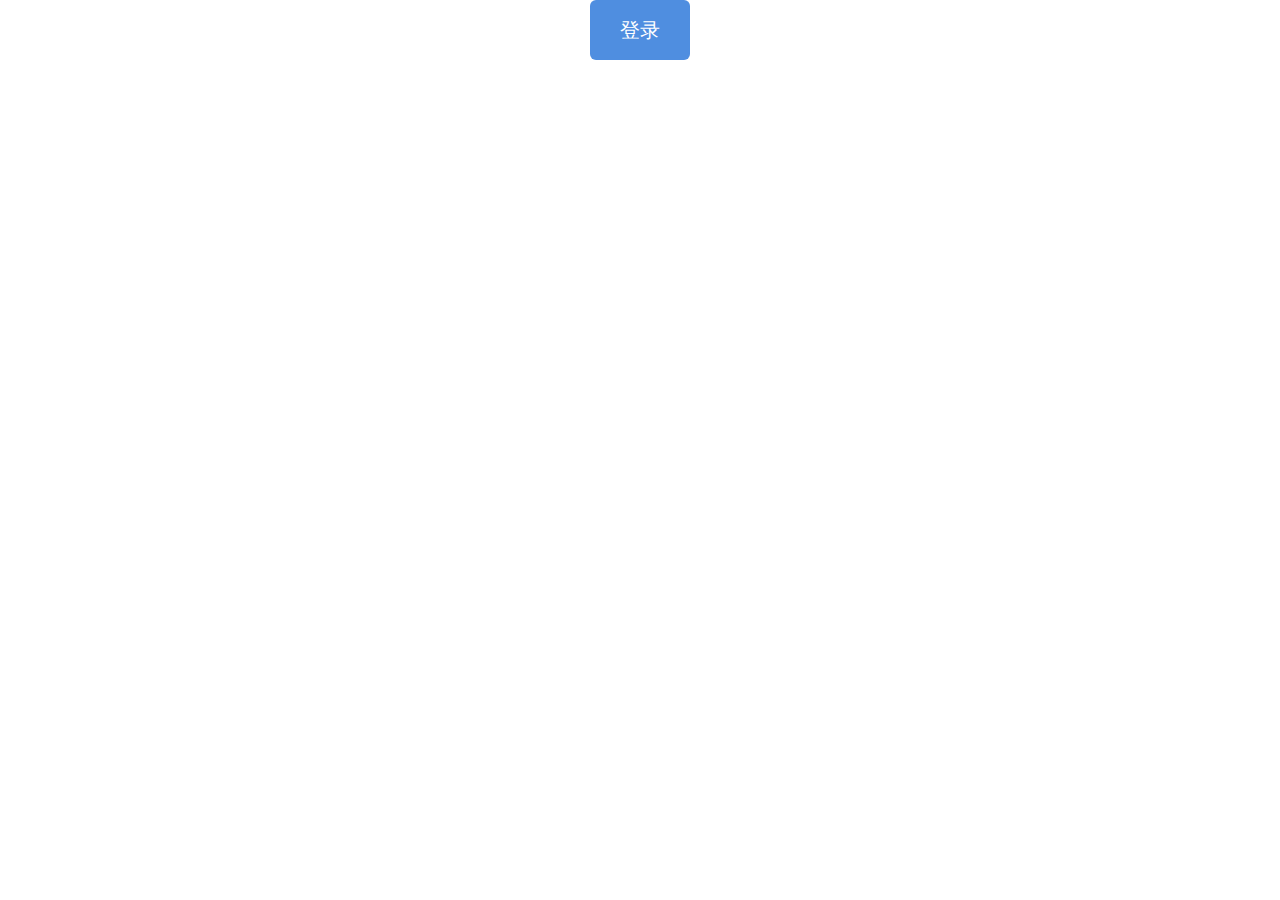
<file: index.html>
<!DOCTYPE html>
<html lang="en">

<head>
  <meta charset="UTF-8">
  <meta name="viewport" content="width=device-width, initial-scale=1.0">
  <meta http-equiv="X-UA-Compatible" content="ie=edge">
  <title>登录模态框</title>
  <link rel="stylesheet" href="assets/css/model.css">
</head>

<body>
  <a href="javascript:void(0);" class="login-btn" id="login-btn">登录</a>
  <div class="model" id="model">
    <div class="model--content" id="model--content">
        <form action="" class="model--login">
            <div class="model--login--input">
                <span>账户：</span><input type="text" class="model--login--inputText">
            </div>
            <div class="model--login--input">
                <span>密码：</span><input type="password" class="model--login--inputText">
            </div>
            <a href="javascript:void(0);" class="model--login--btn">LOGIN</a>
            <a href="javascript:void(0);" class="model--signup--btn">SINGUN UP NOW</a>
          </form>
    </div>
  </div>
  <script>
    var loginBtn = document.getElementById('login-btn');
    var model = document.getElementById('model');
    var modelContent = document.getElementById('model--content');
    loginBtn.addEventListener('click', function () {
      model.style.display = "block";
    });
    model.addEventListener('click', function () { 
      model.style.display = "none";
    }); 
    modelContent.addEventListener('click', function (event) {
      event.stopPropagation();
    }, false);//阻止事件冒泡
  </script>
</body>

</html>
</file>
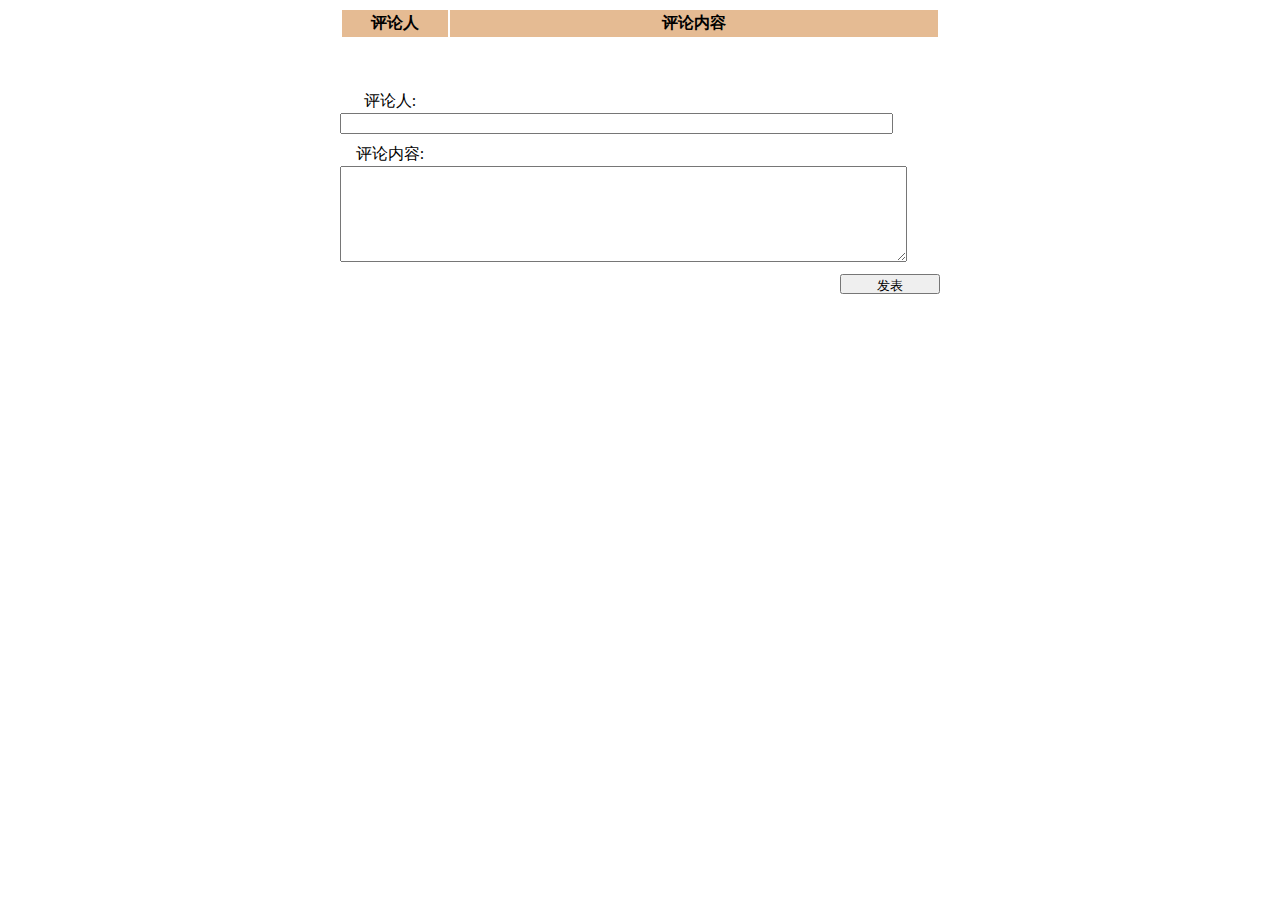
<file: comment.html>
<!DOCTYPE html>
<html lang="en">
<head>
  <meta charset="UTF-8">
  <meta name="viewport" content="width=device-width, initial-scale=1.0">
  <meta http-equiv="X-UA-Compatible" content="ie=edge">
  <title>评论</title>
  <style>
    .commentForm {
      display: block;
      width: 600px;
      margin: 50px auto 0;
    }
    .content-wrapper {
      display: block;
      margin: 8px 0;      
    }
    .title {
      display: inline-block;
      width: 100px;
      height: 24px;
      line-height: 24px;
      text-align: center;
      vertical-align: top;
    }
    .submitBtn {
      display: inline-block;
      width: 100px;
      height: 20px;
      float: right;
    }
  </style>
</head>
<body>
  <table id="comment" width="600" border="1" align="center" cellpadding="0" cellspacing="0" bordercolor="#FFFFFF" bordercolorlight="#666666" bordercolordark="#ffffff">
    <tr>
      <th width="18%" height="27" align="center" bgcolor="#E5BB93">评论人</th>
      <th width="82%" align="center" bgcolor="#E5BB93">评论内容</th>
    </tr>
  </table>
  <form name="commentForm" action="" method="post" class="commentForm">
    <div class="content-wrapper">
      <span class="title">评论人:</span><input name="person" type="text" id="person" size="66">
    </div>
    <div class="content-wrapper">
      <span class="title">评论内容:</span><textarea name="content" cols="68" rows="6" id="content"></textarea>
    </div>
    <input type="button" name="submitBtn" class="submitBtn" value="发表" onclick="addComment()">
  </form>
  <script>
    function addComment () {
      var person = document.createTextNode(commentForm.person.value); // 创建代表评论人的TextNode节点
      var content = document.createTextNode(commentForm.content.value); // 创建代表评论内容的TextNode节点
      // 创建td类型的Element节点
      var td_person = document.createElement("td");
      var td_content = document.createElement("td");
      var tr = document.createElement("tr");  // 创建tr类型的Element节点
      var tbody = document.createElement("tbody");  // 创建一个tbody类型的Element节点
      // 将TextNode节点加入到td类型的节点中
      td_person.appendChild(person);  // 添加评论人
      td_content.appendChild(content);  //添加评论内容
      // 将td类型的节点添加到tr节点中
      tr.appendChild(td_person);
      tr.appendChild(td_content);
      tbody.appendChild(tr);  // 将tr节点加入tbody中
      var tComment = document.getElementById("comment");  // 获取table对象
      tComment.appendChild(tbody);  // 将节点tbody加入节点尾部

      // 清空评论人与文本框
      commentForm.person.value="";
      commentForm.content.value="";
    }
  </script>
</body>
</html>
</file>
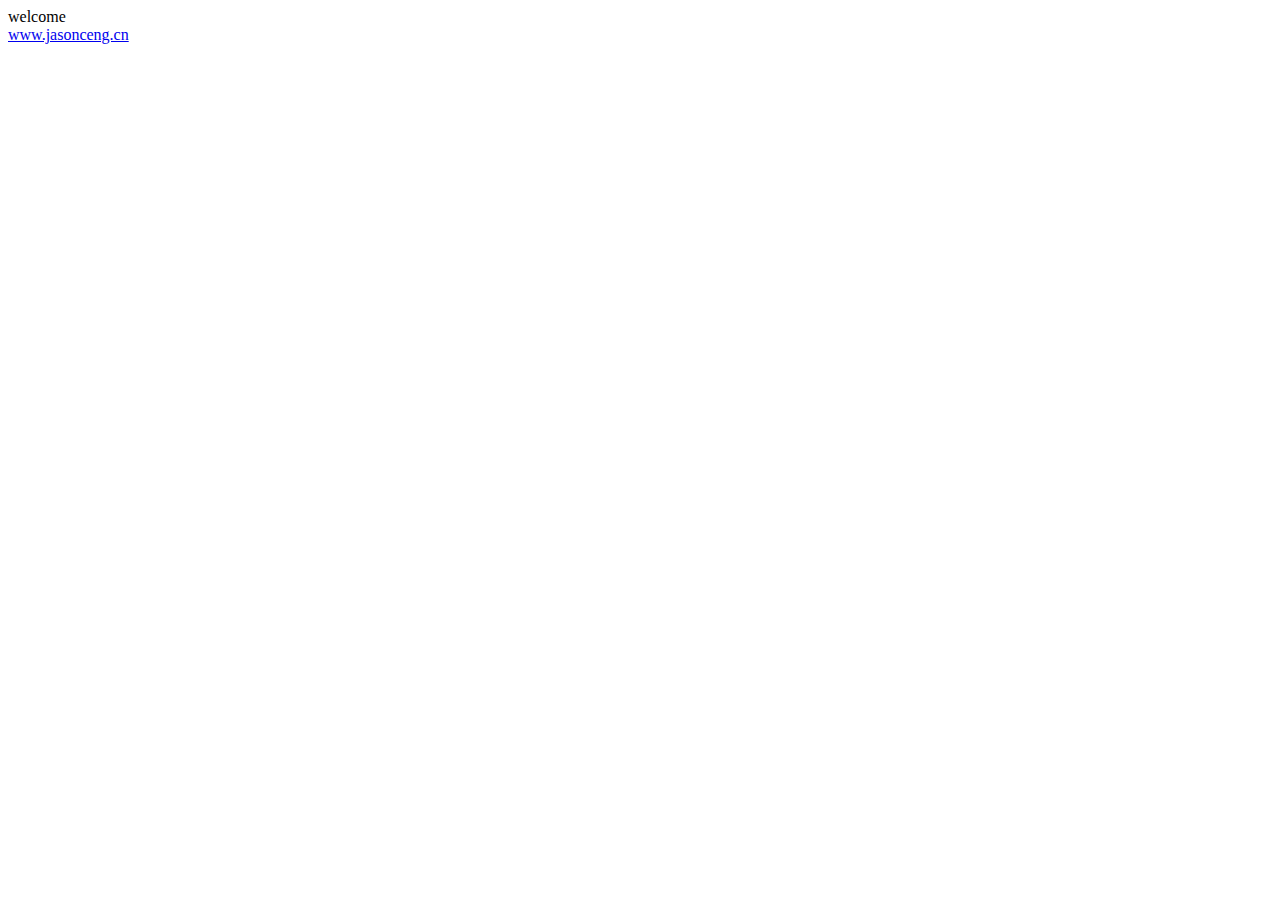
<file: getNode.html>
<!DOCTYPE html>
<html lang="en">
  <head>
    <meta charset="UTF-8">
    <meta name="viewport" content="width=device-width, initial-scale=1.0">
    <meta http-equiv="X-UA-Compatible" content="ie=edge">
    <title>js获取文档中的标签</title>
  </head>
  <body onload="show()">
    welcome<br>
    <a href="http://www.jasonceng.cn">www.jasonceng.cn</a>
    <script language="javascript">  //获取该文档中的全部标记及标记总数
        var elementList = ""; // 全局变量，保存Element标记名，使用完毕要清空
        function getElement (node) {  //参数node是一个Node对象
          var total = 0;
          if (node.nodeType == 1) { // 坚持node是否为Element对象
            total++;                //如果是，计数器+1
            elementList = elementList + node.nodeName + "、";  //保存标记名
          }
          var childrens = node.ChildNodes;
          for (var m = node.firstChild; m != null; m = m.nextSibling) {
            total += getElement(m);  //对每个子节点进行递归操作
          }
          return total;
        }
        function show () {
          var number = getElement(document);  // 获取标记总数
          elementList = elementList.substring(0, elementList.length - 1);   //取出字符串最后一个顿号
          alert("该文档中包含：" + elementList + "等" + number + "个标签！");
          elementList = ""; //清空全局变量
        }
    </script>
  </body>
</html>
</file>
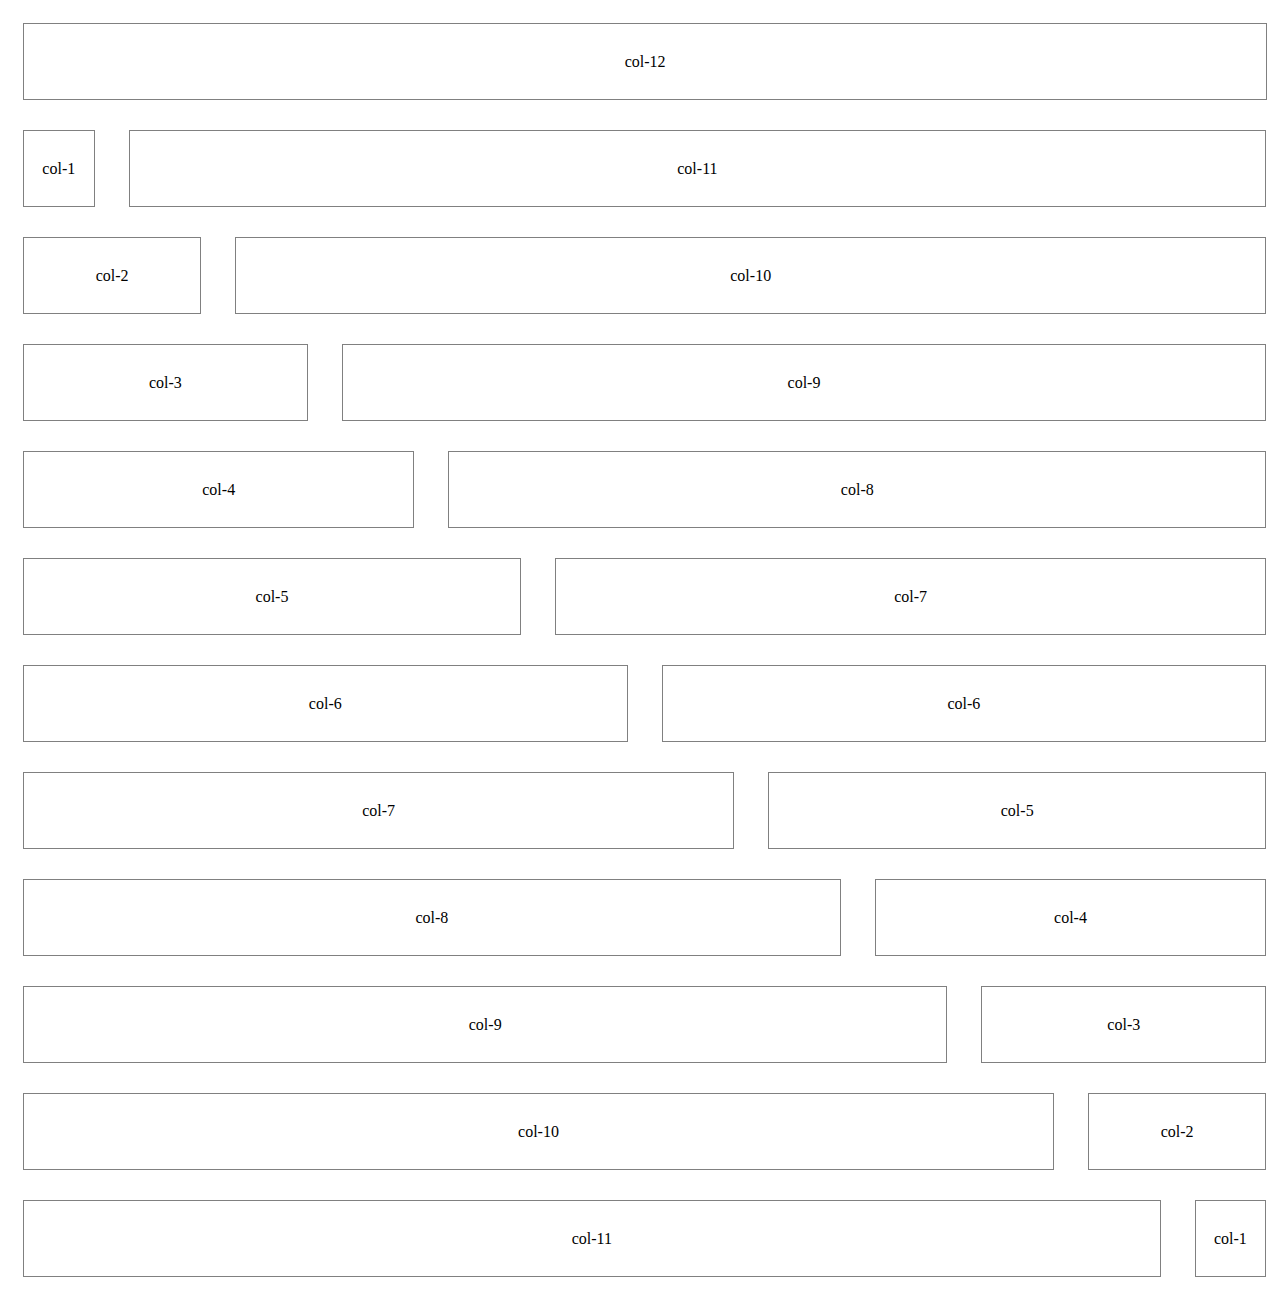
<file: grid/col_grid_stair.html>
<!DOCTYPE html>
<html lang="en">
<head>
    <meta charset="UTF-8">
    <title>grid_stair</title>
    <link href="grid.css" rel="stylesheet" style="text/css">
</head>
<body>
   <div class="container">
        <div class="general col-12">col-12</div>
        <div class="general col-1">col-1</div>
        <div class="general col-11">col-11</div>
        <div class="general col-2">col-2</div>
        <div class="general col-10">col-10</div>
        <div class="general col-3">col-3</div>
        <div class="general col-9">col-9</div>
        <div class="general col-4">col-4</div>
        <div class="general col-8">col-8</div>
        <div class="general col-5">col-5</div>
        <div class="general col-7">col-7</div>
        <div class="general col-6">col-6</div>
        <div class="general col-6">col-6</div>
        <div class="general col-7">col-7</div>
        <div class="general col-5">col-5</div>
        <div class="general col-8">col-8</div>
        <div class="general col-4">col-4</div>
        <div class="general col-9">col-9</div>
        <div class="general col-3">col-3</div>
        <div class="general col-10">col-10</div>
        <div class="general col-2">col-2</div>
        <div class="general col-11">col-11</div>
        <div class="general col-1">col-1</div>
    </div>
</body>
</html>
</file>
<file: assets/css/model.css>
* {
  margin: 0;
  padding: 0;
  box-sizing: border-box;
}
input {
  outline: none;
}
.login-btn {
  display: block;
  width: 100px;
  height: 60px;
  text-align: center;
  line-height: 60px;
  margin: 0 auto;
  text-decoration: none;
  color: #fff;
  font-size: 20px;
  background: #4f8ee0;
  border-radius: 6px;
}
.model {
  display: none;
  position: fixed;
  left: 0;
  top: 0;
  width: 100%;
  height: 100%;
  background: rgba(0, 0, 0, .4);
  z-index: 1;
}
.model .model--content {
  position: relative;
  display: block;
  width: 713px;
  height: 535px;
  line-height: 535px;
  text-align: center;  
  background: #e7e7e7;
  margin: 80px auto;  
  border-radius: 3px;
  animation: zoom 0.6s;
  z-index: 999;
}
@keyframes zoom {
  from {transform: scale(0)}
  to {transform: scale(1)}
}
.model .model--login {
  padding: 80px 0;
  display: block;
}
.model .model--login .model--login--input {
  display: block;
  width: 600px;
  height: 40px;
  margin: 40px auto;
  line-height: 40px;
}
.model .model--login .model--login--input .model--login--inputText {
  display: inline-block;
  width: 500px;
  height: 40px;
  padding: 0 0 0 10px;
  /* text-align: center; */
  border: none;
  border-bottom: 1px solid #bbb;
  background: #e7e7e7;
  font-size: 18px;
}
.model .model--login .model--login--btn {
  display: block;
  width: 520px;
  height: 40px;
  background: #4f8ee0;
  color: #fff;
  text-align: center;
  line-height: 40px;
  margin: 60px auto 0;
  text-decoration: none;
  border-radius: 4px;
}
.model .model--login .model--signup--btn {
  display: block;
  width: 400px;
  height: 40px;
  color: #aaa;
  text-align: center;
  line-height: 40px;
  margin: 30px auto 0;
  text-decoration: none;
}
</file>
<file: grid/grid.css>
.container{
    width:1280px;
}

.container .general{
    line-height: 75px;
    height:75px;
    margin:15px;
    border:1px solid grey;
    display:inline-block;
    text-align: center;
}

.container .col-1{
    width:69.6px;
}

.container .col-2{
    width:176.2px;
}

.container .col-3{
    width:282.8px;
}

.container .col-4{
    width:389.4px;
}

.container .col-5{
    width:496px;
}

.container .col-6{
    width:602.6px;
}

.container .col-7{
    width:709.2px;
}

.container .col-8{
    width:815.8px;
}

.container .col-9{
    width:922.4px;
}

.container .col-10{
    width:1029px;
}

.container .col-11{
    width:1135.6px;
}

.container .col-12{
    width:1242.2px;
}
</file>
